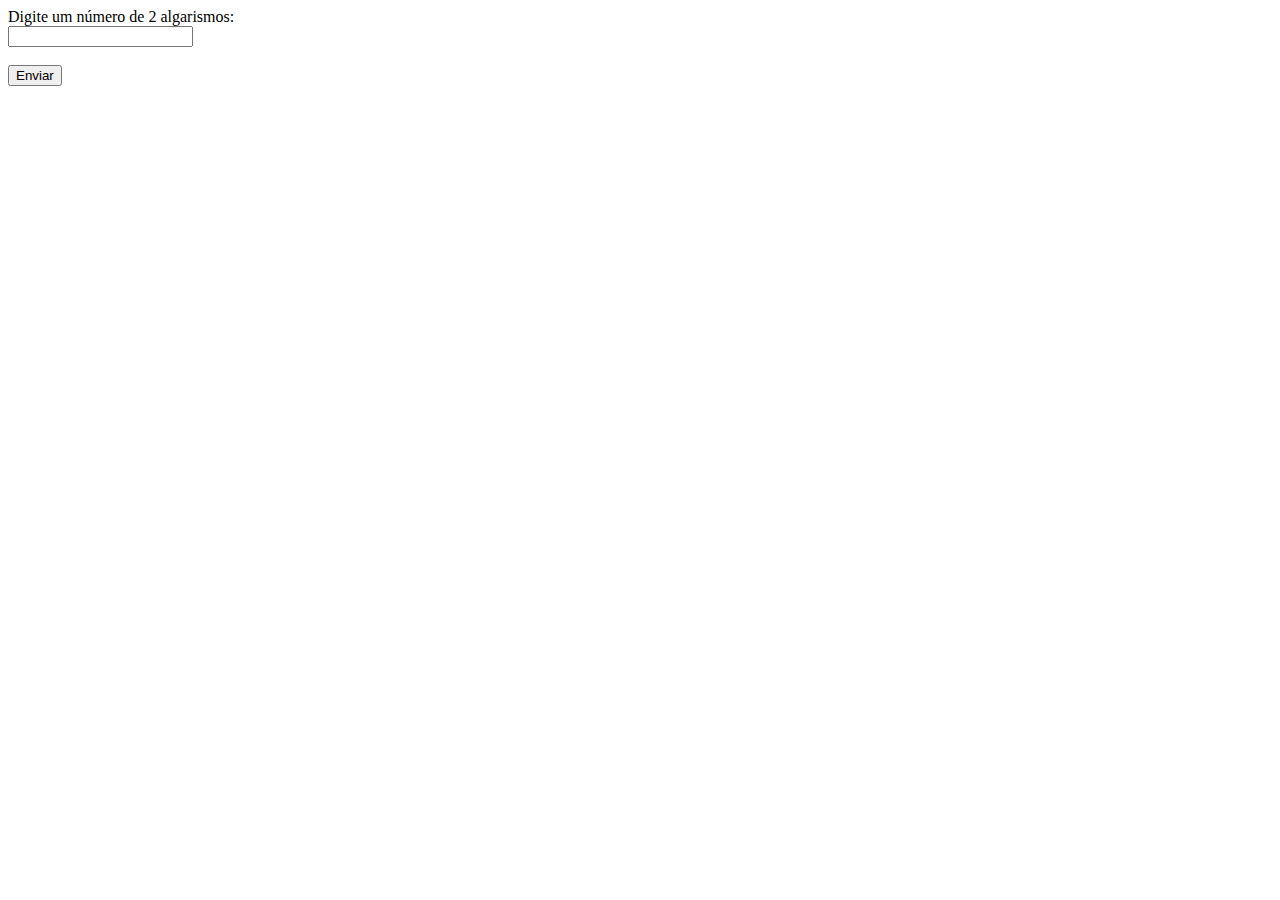
<file: index.html>
<html>
<head>
	<meta charset="utf-8" />
	<script type="text/javascript" src="script.js"></script>
</head>
<body>
	<form method="POST" onsubmit="return validar()">
		Digite um número de 2 algarismos:<br/>
		<input type="text" name="numero" id="numero" /><br/><br/>

		<input type="submit" value="Enviar" />
	</form>
</body>
</html>
</file>
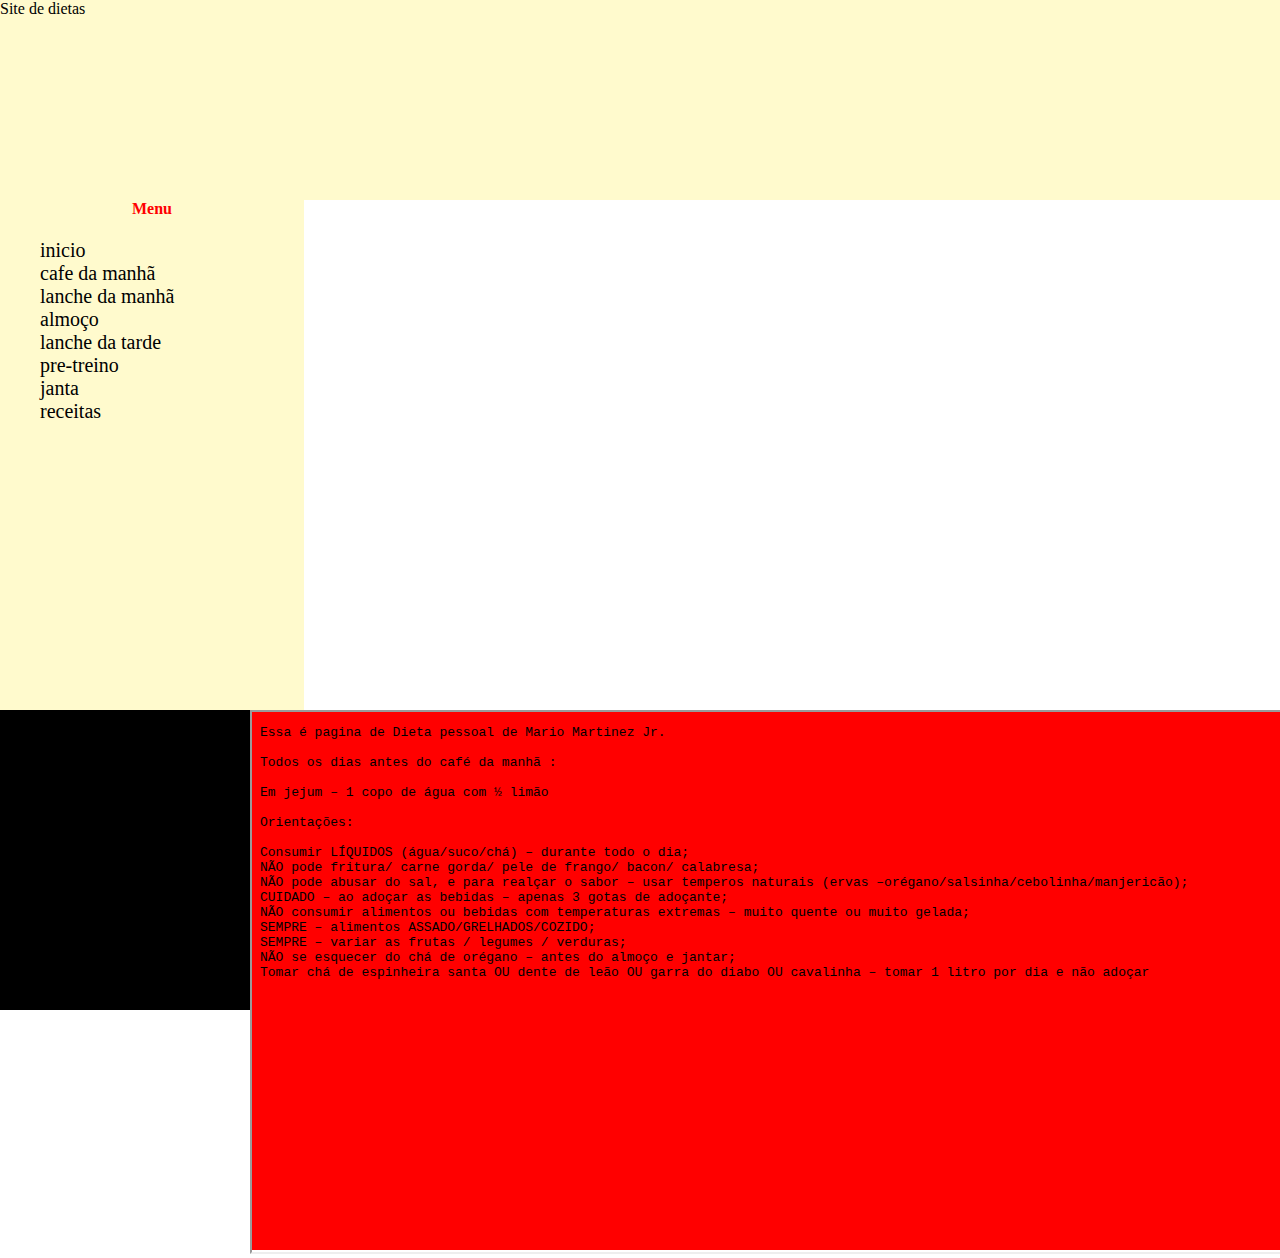
<file: projeto_dieta/index.html>
<!DOCTYPE html>
<html lang="pt-br">

<html>
<head>
	<title>Site de Dietas</title>
	<link rel="stylesheet" type="text/css" href="estilo/estilo_dieta.css">
</head>
<body>

<div id="topo"> 
<p id="ptopo"> Site de dietas</p>

</div>
<div id="menu">
<p id="pmenu">Menu</p>
<ul id="mlista">

<li><a href="inicio.html" target="icentro"> inicio</a></li>
<li><a href="cafemanha.html" target="icentro">cafe da manhã</a></li>
<li><a href="lanchemanha.html" target="icentro">lanche da manhã</a></li>
<li><a href="almoco.html" target="icentro">almoço</a></li>
<li><a href="lanchetarde.html" target="icentro">lanche da tarde</a></li>
<li><a href="pretreino.html" target="icentro">pre-treino</a></li>
<li><a href="janta.html" target="icentro">janta</a></li>
<li><a href="receitas.html" target="icentro">receitas</a></li>
</ul>
</div>

<div id="centro">
<iframe src="inicio.html" name="icentro" id="ifcentro"></iframe>	

</div>
<div id="rodape">Copyright &#169; 2000-2017 MMartinez Soluções All Rights Reserved</div>

</body>
</html>
</file>
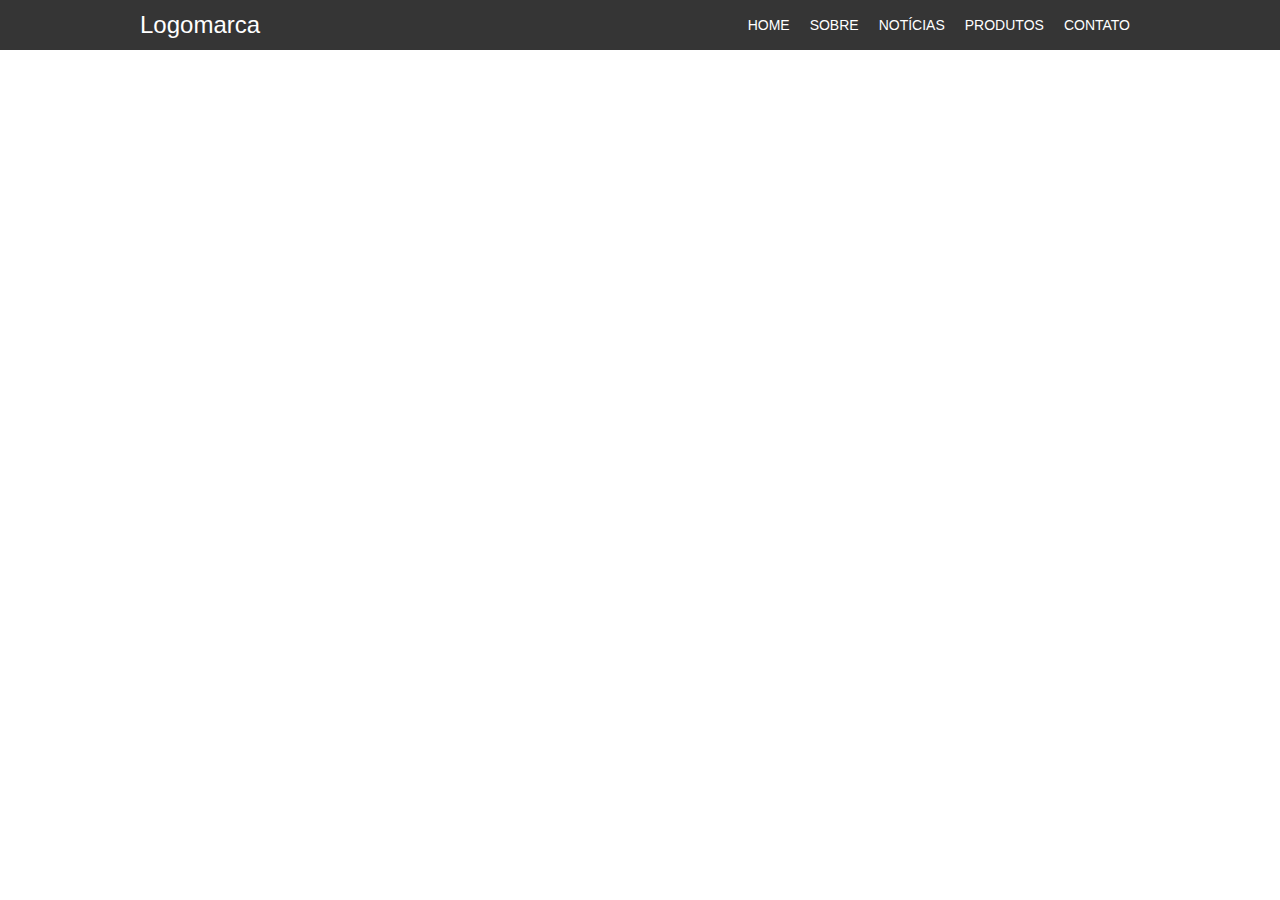
<file: site/index.html>
<!DOCTYPE html>
<html>
<head>
	<title>Pagina web</title>
	<link rel="stylesheet" type="text/css" href="css/estilo.css">
</head>
<body>

	<div class="topo">
		<div class="topointerior">
			<div class="logomarca">
				Logomarca
			</div>
			<div class="menu">
				<ul>
					<li>HOME</li>
					<li>SOBRE</li>
					<li>NOTÍCIAS</li>
					<li>PRODUTOS</li>
					<li>CONTATO</li>
				</ul>
			</div>
		</div>
	</div>

</body>
</html>
</file>
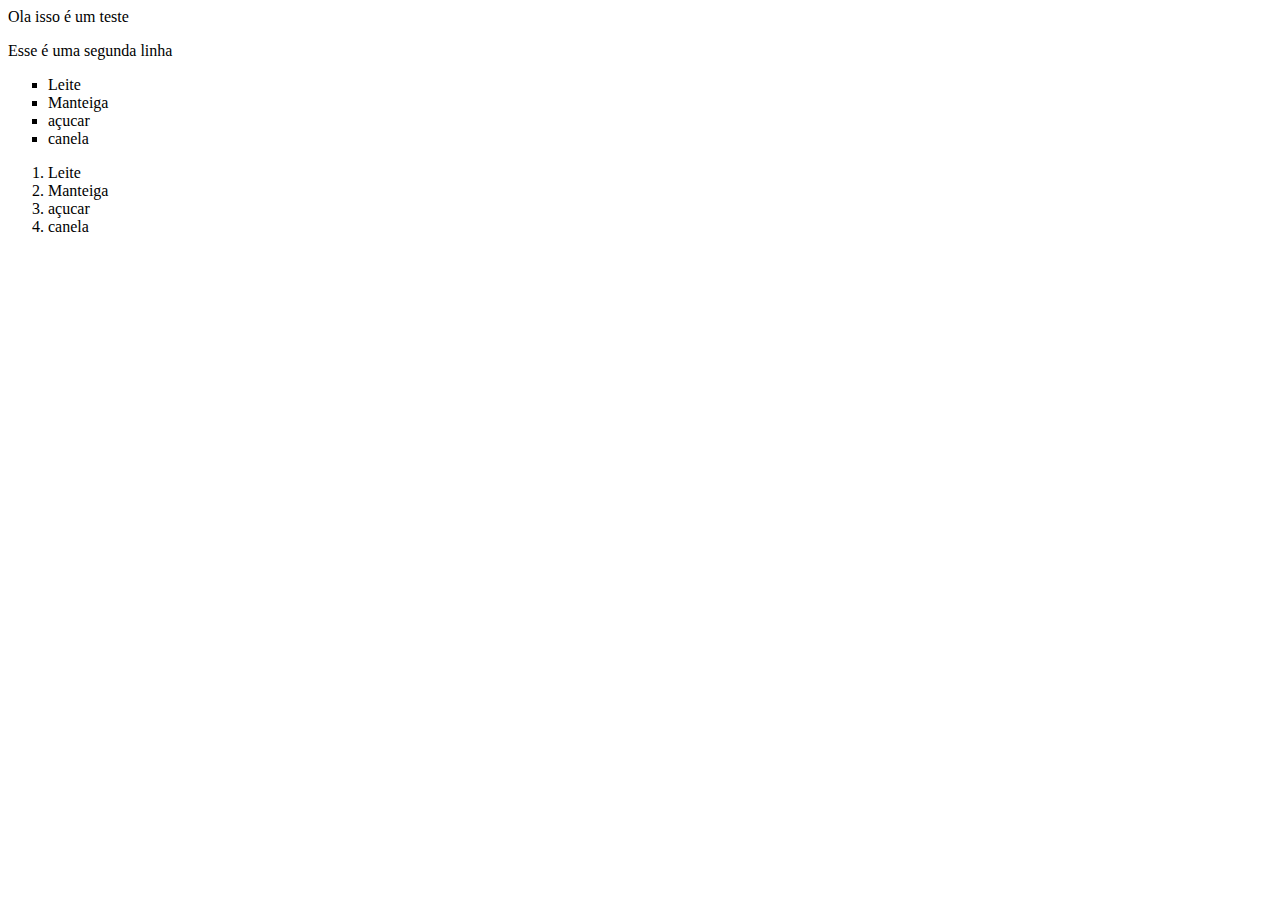
<file: index2.html>
<html>

<head>
	<title>Titulo da sua pagina</title>
	<link rel="stylesheet" type="text/css" href="">
	<script type="text/javascript"></script>
    <style type="text/css"></style>
    <meta charset="utf-8">
<body>
	<p>Ola isso é um teste</p>
	<p>Esse é uma segunda linha</p>

	<ul style="list-style-type: square">
	    <li>Leite</li>
	    <li>Manteiga</li>	
	    <li>açucar</li>
	    <li>canela</li>

</ul>

<ol>
	
        <li>Leite</li>
	    <li>Manteiga</li>	
	    <li>açucar</li>
	    <li>canela</li>

</ol>
</body>
</head>
</html>
</file>
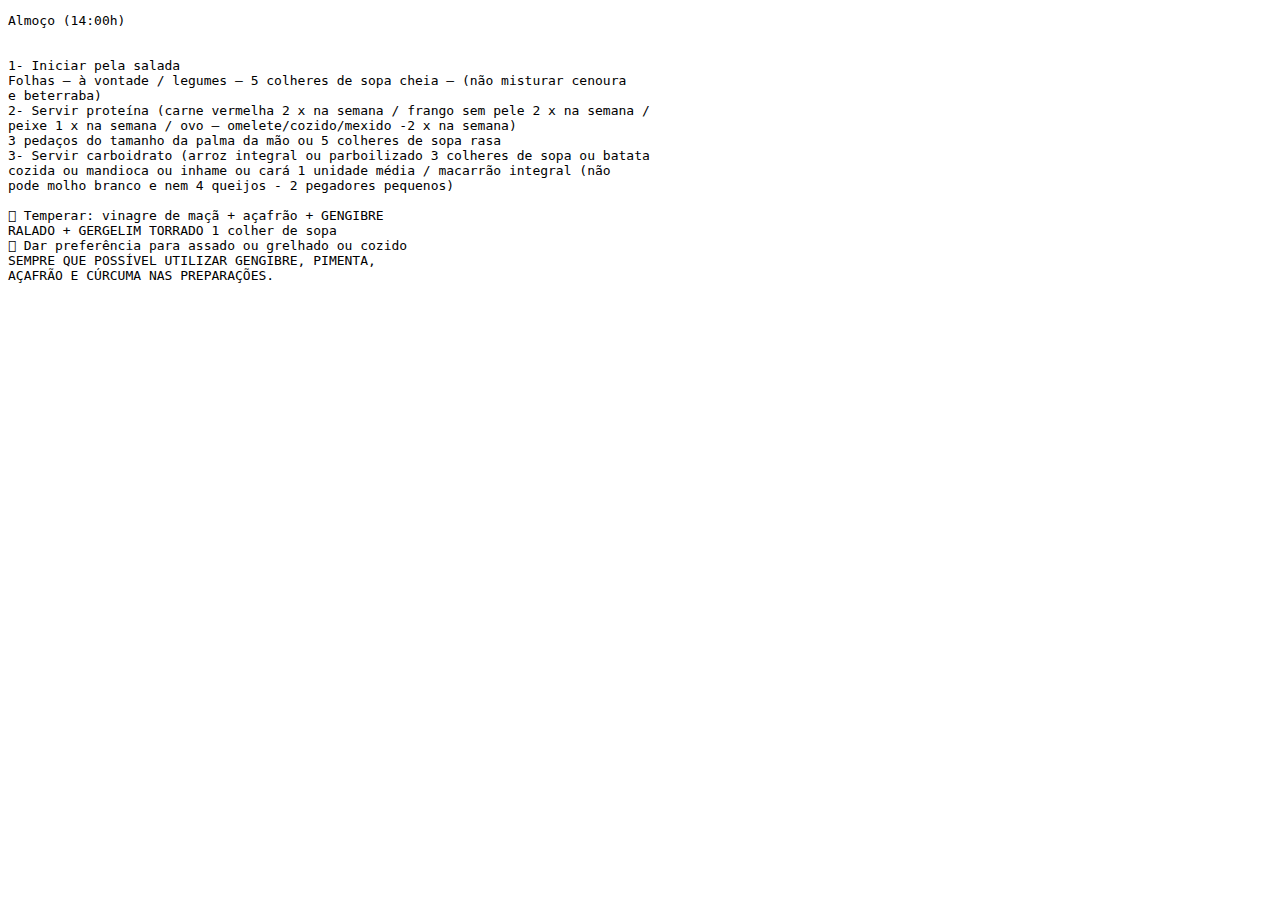
<file: projeto_dieta/almoco.html>
<!DOCTYPE html>
<html>
<head>
	<title>Almoco</title>

</head>
<body>

<pre>
Almoço (14:00h)


1- Iniciar pela salada
Folhas – à vontade / legumes – 5 colheres de sopa cheia – (não misturar cenoura
e beterraba)
2- Servir proteína (carne vermelha 2 x na semana / frango sem pele 2 x na semana /
peixe 1 x na semana / ovo – omelete/cozido/mexido -2 x na semana)
3 pedaços do tamanho da palma da mão ou 5 colheres de sopa rasa
3- Servir carboidrato (arroz integral ou parboilizado 3 colheres de sopa ou batata
cozida ou mandioca ou inhame ou cará 1 unidade média / macarrão integral (não
pode molho branco e nem 4 queijos - 2 pegadores pequenos)

 Temperar: vinagre de maçã + açafrão + GENGIBRE
RALADO + GERGELIM TORRADO 1 colher de sopa
 Dar preferência para assado ou grelhado ou cozido
SEMPRE QUE POSSÍVEL UTILIZAR GENGIBRE, PIMENTA,
AÇAFRÃO E CÚRCUMA NAS PREPARAÇÕES.
</pre>
</body>
</html>
</file>
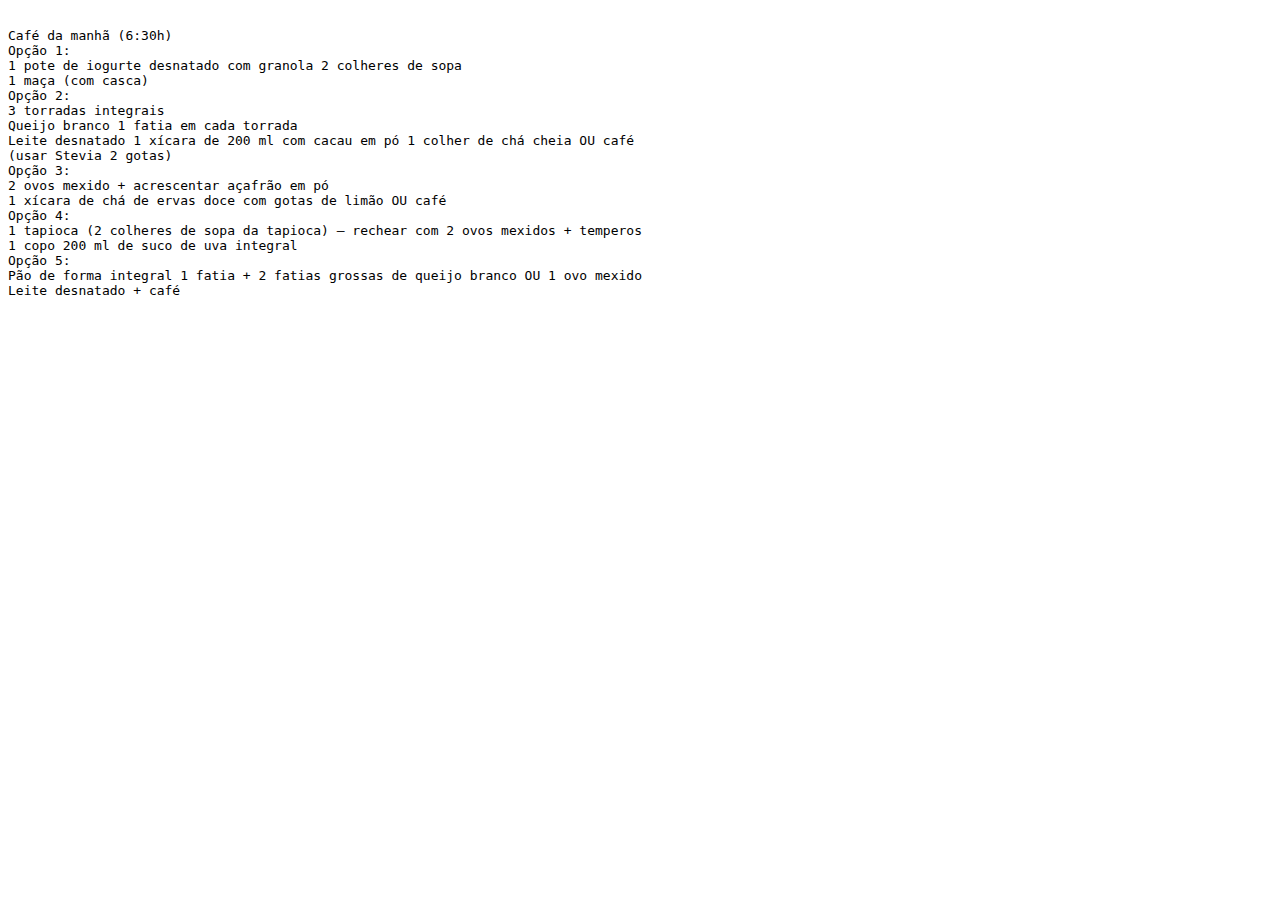
<file: projeto_dieta/cafemanha.html>
<!DOCTYPE html>
<html>
<head>
	<title>Café da Manhã</title>
</head>
<body>

<pre>

Café da manhã (6:30h)
Opção 1:
1 pote de iogurte desnatado com granola 2 colheres de sopa
1 maça (com casca)
Opção 2:
3 torradas integrais
Queijo branco 1 fatia em cada torrada
Leite desnatado 1 xícara de 200 ml com cacau em pó 1 colher de chá cheia OU café
(usar Stevia 2 gotas)
Opção 3:
2 ovos mexido + acrescentar açafrão em pó
1 xícara de chá de ervas doce com gotas de limão OU café
Opção 4:
1 tapioca (2 colheres de sopa da tapioca) – rechear com 2 ovos mexidos + temperos
1 copo 200 ml de suco de uva integral
Opção 5:
Pão de forma integral 1 fatia + 2 fatias grossas de queijo branco OU 1 ovo mexido
Leite desnatado + café

</pre>

</body>
</html>
</file>
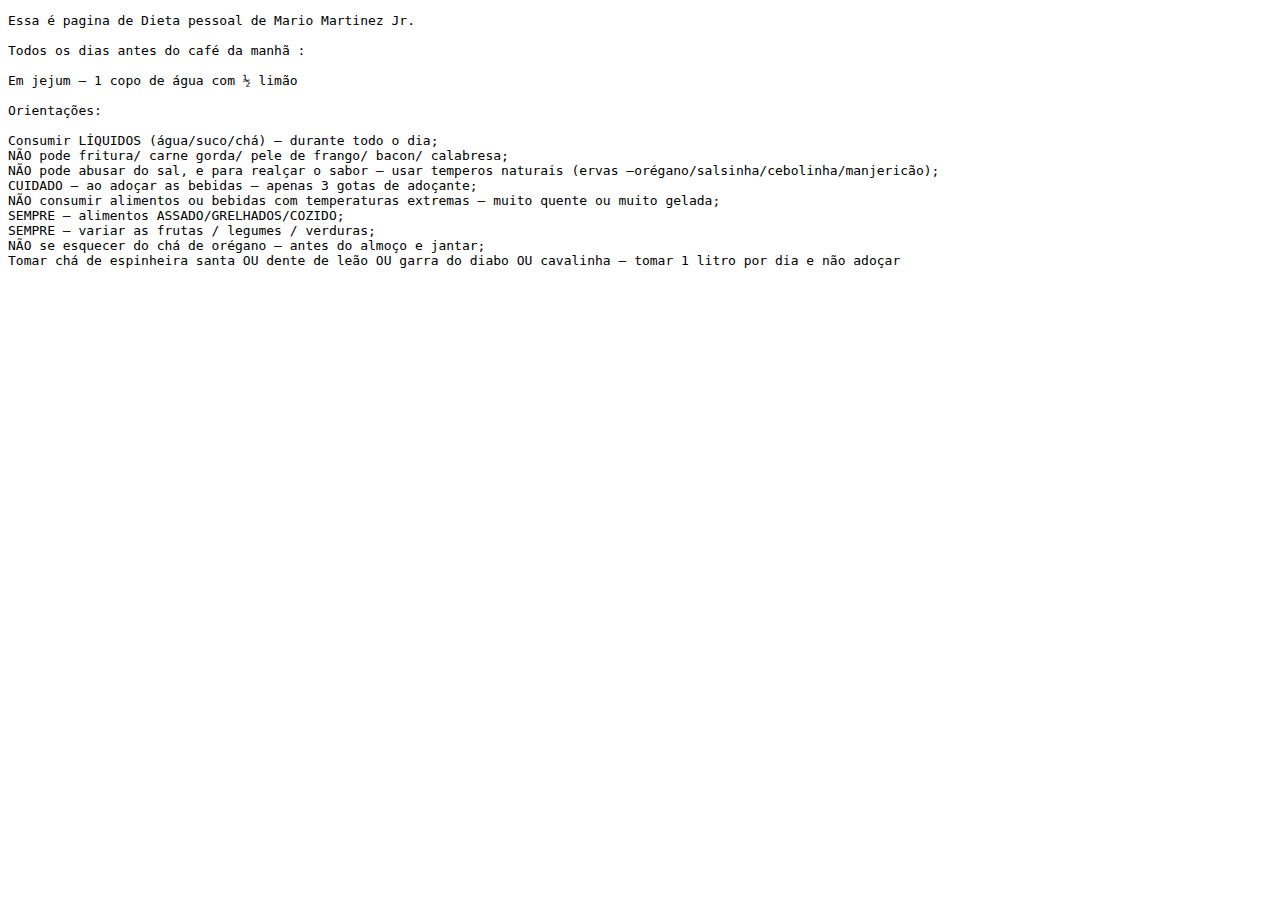
<file: projeto_dieta/inicio.html>
<!DOCTYPE html>
<html>
<head>
	<title>Inicio</title>
</head>
<body>
<PRE>
Essa é pagina de Dieta pessoal de Mario Martinez Jr.

Todos os dias antes do café da manhã :

Em jejum – 1 copo de água com ½ limão

Orientações:

Consumir LÍQUIDOS (água/suco/chá) – durante todo o dia;
NÃO pode fritura/ carne gorda/ pele de frango/ bacon/ calabresa;
NÃO pode abusar do sal, e para realçar o sabor – usar temperos naturais (ervas –orégano/salsinha/cebolinha/manjericão);
CUIDADO – ao adoçar as bebidas – apenas 3 gotas de adoçante;
NÃO consumir alimentos ou bebidas com temperaturas extremas – muito quente ou muito gelada;
SEMPRE – alimentos ASSADO/GRELHADOS/COZIDO;
SEMPRE – variar as frutas / legumes / verduras;
NÃO se esquecer do chá de orégano – antes do almoço e jantar;
Tomar chá de espinheira santa OU dente de leão OU garra do diabo OU cavalinha – tomar 1 litro por dia e não adoçar
</PRE>

</body>
</html>
</file>
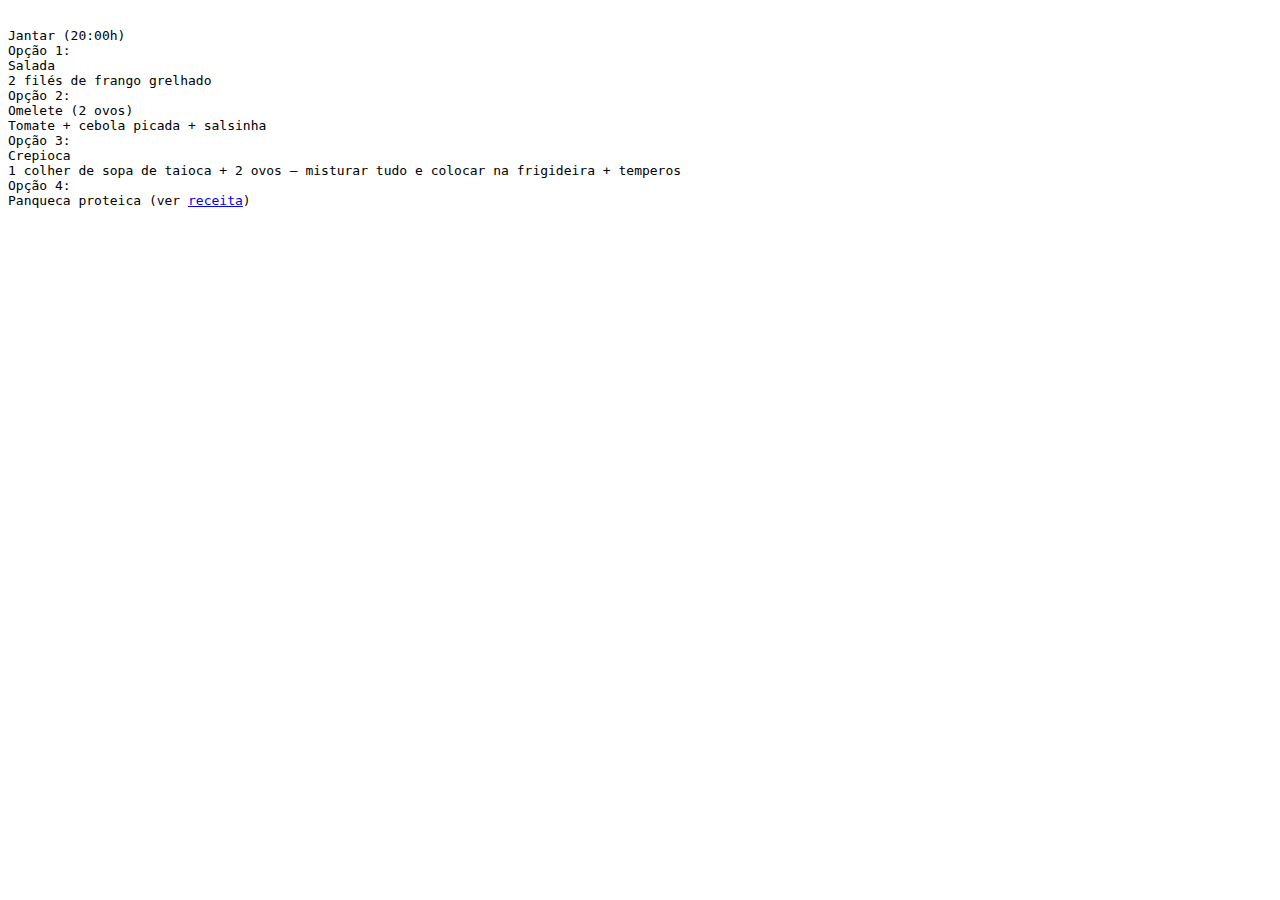
<file: projeto_dieta/janta.html>
<!DOCTYPE html>
<html>
<head>
	<title>Jantar</title>
</head>
<body>

<pre>

Jantar (20:00h)
Opção 1:
Salada
2 filés de frango grelhado
Opção 2:
Omelete (2 ovos)
Tomate + cebola picada + salsinha
Opção 3:
Crepioca
1 colher de sopa de taioca + 2 ovos – misturar tudo e colocar na frigideira + temperos
Opção 4:
Panqueca proteica (ver <a href="receitas.html">receita</a>)	

</pre>
</body>
</html>
</file>
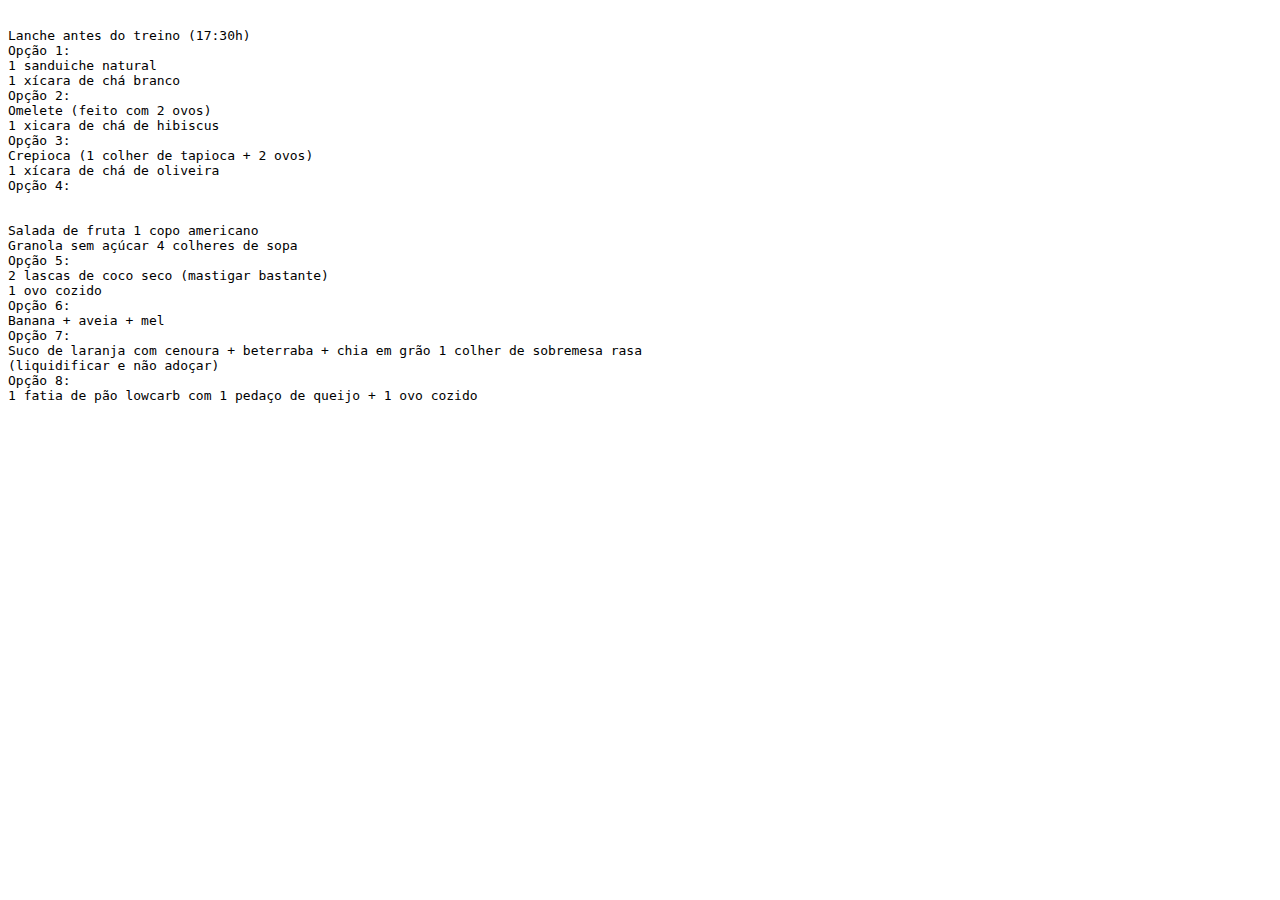
<file: projeto_dieta/pretreino.html>
<!DOCTYPE html>
<html>
<head>
	<title>Pré-Treino</title>
</head>
<body>
<pre>
	
Lanche antes do treino (17:30h)
Opção 1:
1 sanduiche natural
1 xícara de chá branco
Opção 2:
Omelete (feito com 2 ovos)
1 xicara de chá de hibiscus
Opção 3:
Crepioca (1 colher de tapioca + 2 ovos)
1 xícara de chá de oliveira
Opção 4:


Salada de fruta 1 copo americano
Granola sem açúcar 4 colheres de sopa
Opção 5:
2 lascas de coco seco (mastigar bastante)
1 ovo cozido
Opção 6:
Banana + aveia + mel
Opção 7:
Suco de laranja com cenoura + beterraba + chia em grão 1 colher de sobremesa rasa
(liquidificar e não adoçar)
Opção 8:
1 fatia de pão lowcarb com 1 pedaço de queijo + 1 ovo cozido	
</pre>
</body>
</html>
</file>
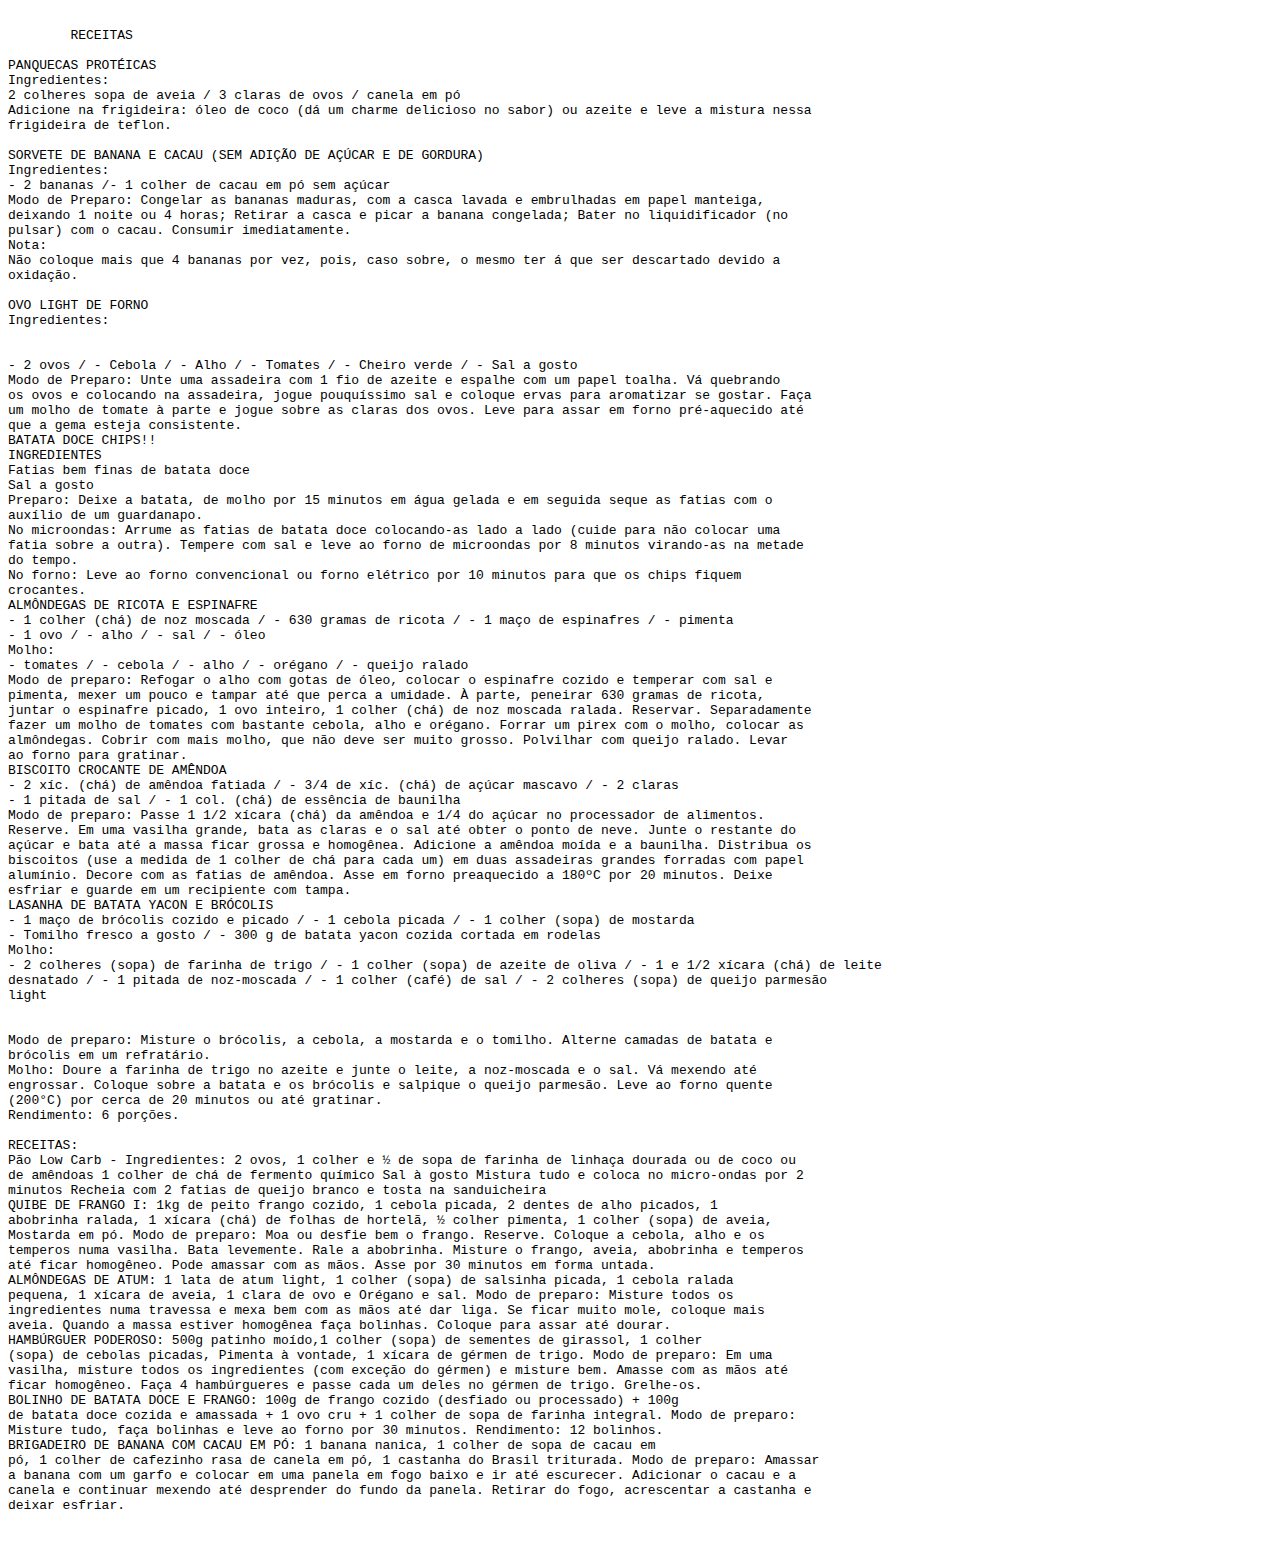
<file: projeto_dieta/receitas.html>
<!DOCTYPE html>
<html>
<head>
	<title>Receitas</title>
</head>
<body>

<pre>
	
	RECEITAS

PANQUECAS PROTÉICAS
Ingredientes:
2 colheres sopa de aveia / 3 claras de ovos / canela em pó
Adicione na frigideira: óleo de coco (dá um charme delicioso no sabor) ou azeite e leve a mistura nessa
frigideira de teflon.

SORVETE DE BANANA E CACAU (SEM ADIÇÃO DE AÇÚCAR E DE GORDURA)
Ingredientes:
- 2 bananas /- 1 colher de cacau em pó sem açúcar
Modo de Preparo: Congelar as bananas maduras, com a casca lavada e embrulhadas em papel manteiga,
deixando 1 noite ou 4 horas; Retirar a casca e picar a banana congelada; Bater no liquidificador (no
pulsar) com o cacau. Consumir imediatamente.
Nota:
Não coloque mais que 4 bananas por vez, pois, caso sobre, o mesmo ter á que ser descartado devido a
oxidação.

OVO LIGHT DE FORNO
Ingredientes:


- 2 ovos / - Cebola / - Alho / - Tomates / - Cheiro verde / - Sal a gosto
Modo de Preparo: Unte uma assadeira com 1 fio de azeite e espalhe com um papel toalha. Vá quebrando
os ovos e colocando na assadeira, jogue pouquíssimo sal e coloque ervas para aromatizar se gostar. Faça
um molho de tomate à parte e jogue sobre as claras dos ovos. Leve para assar em forno pré-aquecido até
que a gema esteja consistente.
BATATA DOCE CHIPS!!
INGREDIENTES
Fatias bem finas de batata doce
Sal a gosto
Preparo: Deixe a batata, de molho por 15 minutos em água gelada e em seguida seque as fatias com o
auxílio de um guardanapo. 
No microondas: Arrume as fatias de batata doce colocando-as lado a lado (cuide para não colocar uma
fatia sobre a outra). Tempere com sal e leve ao forno de microondas por 8 minutos virando-as na metade
do tempo.
No forno: Leve ao forno convencional ou forno elétrico por 10 minutos para que os chips fiquem
crocantes.
ALMÔNDEGAS DE RICOTA E ESPINAFRE
- 1 colher (chá) de noz moscada / - 630 gramas de ricota / - 1 maço de espinafres / - pimenta
- 1 ovo / - alho / - sal / - óleo
Molho:
- tomates / - cebola / - alho / - orégano / - queijo ralado
Modo de preparo: Refogar o alho com gotas de óleo, colocar o espinafre cozido e temperar com sal e
pimenta, mexer um pouco e tampar até que perca a umidade. À parte, peneirar 630 gramas de ricota,
juntar o espinafre picado, 1 ovo inteiro, 1 colher (chá) de noz moscada ralada. Reservar. Separadamente
fazer um molho de tomates com bastante cebola, alho e orégano. Forrar um pirex com o molho, colocar as
almôndegas. Cobrir com mais molho, que não deve ser muito grosso. Polvilhar com queijo ralado. Levar
ao forno para gratinar.
BISCOITO CROCANTE DE AMÊNDOA
- 2 xíc. (chá) de amêndoa fatiada / - 3/4 de xíc. (chá) de açúcar mascavo / - 2 claras
- 1 pitada de sal / - 1 col. (chá) de essência de baunilha
Modo de preparo: Passe 1 1/2 xícara (chá) da amêndoa e 1/4 do açúcar no processador de alimentos.
Reserve. Em uma vasilha grande, bata as claras e o sal até obter o ponto de neve. Junte o restante do
açúcar e bata até a massa ficar grossa e homogênea. Adicione a amêndoa moída e a baunilha. Distribua os
biscoitos (use a medida de 1 colher de chá para cada um) em duas assadeiras grandes forradas com papel
alumínio. Decore com as fatias de amêndoa. Asse em forno preaquecido a 180ºC por 20 minutos. Deixe
esfriar e guarde em um recipiente com tampa.
LASANHA DE BATATA YACON E BRÓCOLIS
- 1 maço de brócolis cozido e picado / - 1 cebola picada / - 1 colher (sopa) de mostarda
- Tomilho fresco a gosto / - 300 g de batata yacon cozida cortada em rodelas
Molho:
- 2 colheres (sopa) de farinha de trigo / - 1 colher (sopa) de azeite de oliva / - 1 e 1/2 xícara (chá) de leite
desnatado / - 1 pitada de noz-moscada / - 1 colher (café) de sal / - 2 colheres (sopa) de queijo parmesão
light


Modo de preparo: Misture o brócolis, a cebola, a mostarda e o tomilho. Alterne camadas de batata e
brócolis em um refratário.
Molho: Doure a farinha de trigo no azeite e junte o leite, a noz-moscada e o sal. Vá mexendo até
engrossar. Coloque sobre a batata e os brócolis e salpique o queijo parmesão. Leve ao forno quente
(200°C) por cerca de 20 minutos ou até gratinar.
Rendimento: 6 porções.

RECEITAS:
Pão Low Carb - Ingredientes: 2 ovos, 1 colher e ½ de sopa de farinha de linhaça dourada ou de coco ou
de amêndoas 1 colher de chá de fermento químico Sal à gosto Mistura tudo e coloca no micro-ondas por 2
minutos Recheia com 2 fatias de queijo branco e tosta na sanduicheira
QUIBE DE FRANGO I: 1kg de peito frango cozido, 1 cebola picada, 2 dentes de alho picados, 1
abobrinha ralada, 1 xícara (chá) de folhas de hortelã, ½ colher pimenta, 1 colher (sopa) de aveia,
Mostarda em pó. Modo de preparo: Moa ou desfie bem o frango. Reserve. Coloque a cebola, alho e os
temperos numa vasilha. Bata levemente. Rale a abobrinha. Misture o frango, aveia, abobrinha e temperos
até ficar homogêneo. Pode amassar com as mãos. Asse por 30 minutos em forma untada.
ALMÔNDEGAS DE ATUM: 1 lata de atum light, 1 colher (sopa) de salsinha picada, 1 cebola ralada
pequena, 1 xícara de aveia, 1 clara de ovo e Orégano e sal. Modo de preparo: Misture todos os
ingredientes numa travessa e mexa bem com as mãos até dar liga. Se ficar muito mole, coloque mais
aveia. Quando a massa estiver homogênea faça bolinhas. Coloque para assar até dourar.
HAMBÚRGUER PODEROSO: 500g patinho moído,1 colher (sopa) de sementes de girassol, 1 colher
(sopa) de cebolas picadas, Pimenta à vontade, 1 xícara de gérmen de trigo. Modo de preparo: Em uma
vasilha, misture todos os ingredientes (com exceção do gérmen) e misture bem. Amasse com as mãos até
ficar homogêneo. Faça 4 hambúrgueres e passe cada um deles no gérmen de trigo. Grelhe-os.
BOLINHO DE BATATA DOCE E FRANGO: 100g de frango cozido (desfiado ou processado) + 100g
de batata doce cozida e amassada + 1 ovo cru + 1 colher de sopa de farinha integral. Modo de preparo:
Misture tudo, faça bolinhas e leve ao forno por 30 minutos. Rendimento: 12 bolinhos.
BRIGADEIRO DE BANANA COM CACAU EM PÓ: 1 banana nanica, 1 colher de sopa de cacau em
pó, 1 colher de cafezinho rasa de canela em pó, 1 castanha do Brasil triturada. Modo de preparo: Amassar
a banana com um garfo e colocar em uma panela em fogo baixo e ir até escurecer. Adicionar o cacau e a
canela e continuar mexendo até desprender do fundo da panela. Retirar do fogo, acrescentar a castanha e
deixar esfriar.

</pre>

</body>
</html>
</file>
<file: projeto_dieta/estilo/estilo_dieta.css>
a {

text-decoration: none;
color: black;
font-size: 20px;


}

a:hover{

    background-color: gray;
	text-transform: uppercase;
	color: red;
}


body{

	margin:0;
}

#ptopo{

	margin-top: 0px
}
#pmenu {
	
    text-align: center;
    color: red;
    font-weight: bold;
    margin-top: 0px;
}

#topo{
	background-color:LemonChiffon;
	width: 100%;
	height: 200px;
	

}

#centro{

    background-color:red;
	width: 1030px;
	height: 540px;
	float: right;
	
	top:200px;
		


}

#menu{
    
    background-color:LemonChiffon;
	width: 304px;
	height: 510px;
	top:200px;
	margin-top: 0;
	
    
}

#rodape{

	background-color:LemonChiffon;
	width: 100%;
	height: 200px;
	padding-top: 100px;
	text-align: center;
	
	
}

#mlista {
	color: red;
	list-style: none;
	padding-top: 5px;
	
	
}

#ifcentro{

	width: 100%;
	height: 100%;
}

@media only screen and (max-width: 400px){

#topo{
	background-color:black;
	width: 200px;
	
}

#centro{
background-color:black;
    
	width: 50%;
	
	}

#menu{
    
    background-color:black;
	width: 100px;
	
    
}

	
    
}

#rodape{
background-color:black;
	width: 200;
	
	
}



}
</file>
<file: site/css/estilo.css>
* {
	font-family:Arial;
}
body {
	margin:0;
	padding:0;
}

.topo {
	height:50px;
	background-color:#353535;
}
.topointerior {
	width:1000px;
	margin:auto;
	color:#FFFFFF;
}
.logomarca {
	float:left;
	font-size:24px;
	line-height: 50px;
}
.menu {
	float:right;
}
.menu ul,
.menu li {
	margin:0;
	padding:0;
	list-style:none;
}
.menu li {
	float:left;
	padding-left:10px;
	padding-right:10px;
	line-height: 50px;
	font-size:14px;
	cursor:pointer;
}
.menu li:hover {
	background-color:#3480c1;
}
</file>
